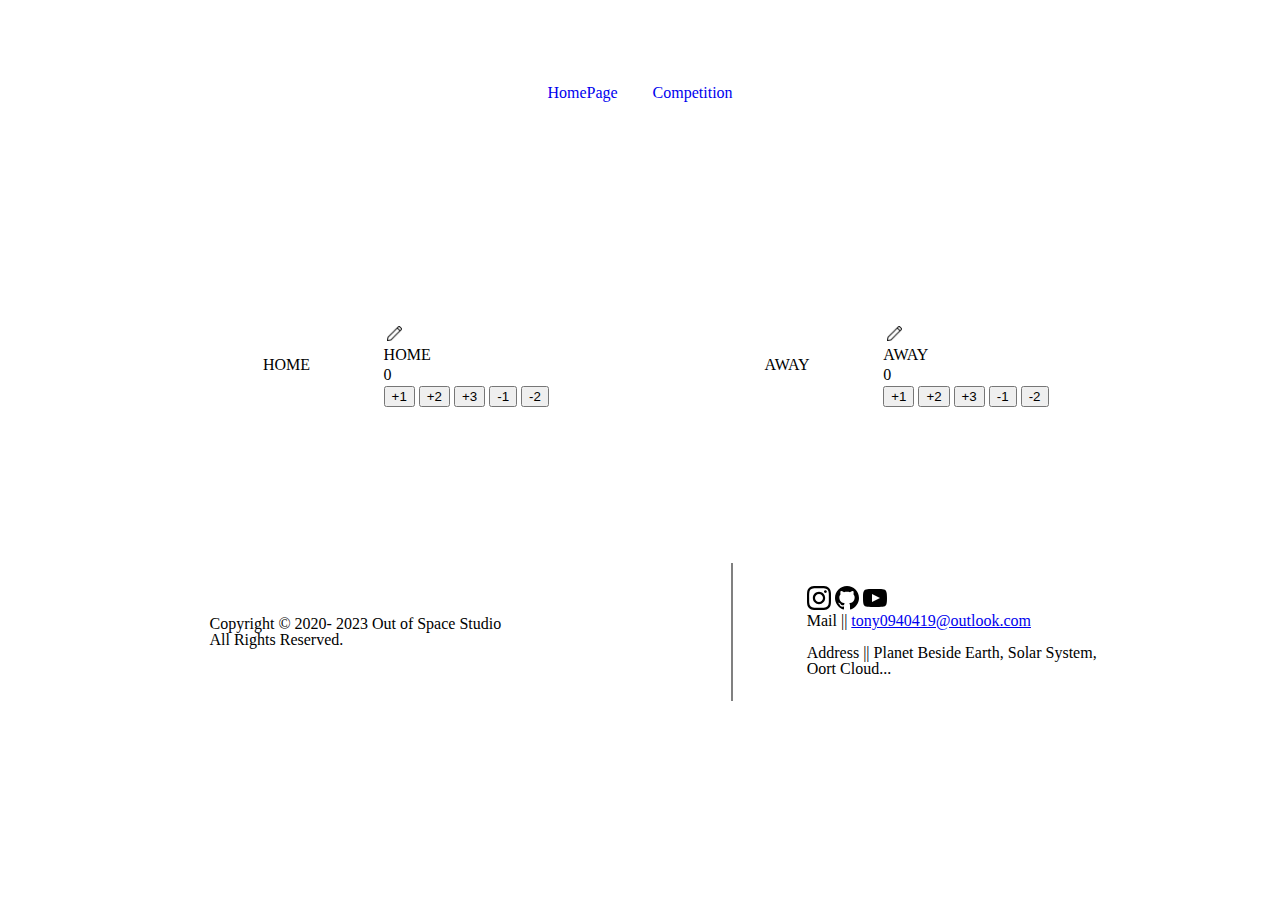
<file: template/scoreboard.html>
<!DOCTYPE html>
<html lang="zh-tw">

    <head>
        
        <!-- Meta Setting -->
        <meta charset="utf-8">
        <meta name="viewpoint" content="width-device= width, initial-scale= 1, user-scalable= no">
        <meta name="author" content="JelyF1shhhhhh">
        <meta name="copyright" content="Out of Space Studio">
        <meta 
            name="title" 
            content="ScoreBoard- A Simple Board for YZU CSE Basketball Team"
        /> 
        <title>ScoreBoard- A Simple Board for YZU CSE Basketball Team</title>
        <link rel="icon" href="./images/favicon.ico">
        <!-- End -->

        <!-- Linked Style -->
        <link rel="stylesheet" href="../src/css/main.css">
        <link rel="stylesheet" href="../src/css/header.css">
        <link rel="stylesheet" href="../src/css/footer.css">

        <link rel="stylesheet" href="../src/css/board.css">
        <!-- End -->

        <!-- Import JavaScript File(s) -->
        <script type="text/javascript" src="../src/js/score.js"></script>
        <!-- End -->
        
        <!-- nav Bar -->
        <nav id="header-nav" role="navigation">
            <a href="./index.html" class="non-decorate tab">HomePage</a>
            <a href="./competition.html" class="non-decorate tab">Competition</a>
            <!-- <a href="./about.html" class="non-decorate tab">About</a> -->
        </nav>
        <!-- End -->
        
        <!-- Script -->
        <script>

            window.addEventListener("load", (event) => {
                INIT_time();
            });
        </script>
        <!-- End -->

    </head>
    <body>
        
        <!-- HomePage -->
        <article class="mainBoard">
            <div class="wrapper">
                <h2>HOME</h2>
                <div class="HOME">
                    
                    <div class="Team-Name child">

                        <img src="../src/images/pencil.png" alt="modify" onclick="HOME.m_tName(undefined)">
                        <p class="hName">HOME</p>
                    </div>
                    
                    <div class="Team-Point child">

                        <p class="hPoint">0</p>
                    </div>
                    
                    <div class="Operate child">
                        <input class="i_Button" type="button" value="+1" onclick="HOME.addPoint(0, 1)">
                        <input class="i_Button" type="button" value="+2" onclick="HOME.addPoint(0, 2)">
                        <input class="i_Button" type="button" value="+3" onclick="HOME.addPoint(0, 3)">
                        <input class="i_Button" type="button" value="-1" onclick="HOME.minusPoint(undefined, 1)">
                        <input class="i_Button" type="button" value="-2" onclick="HOME.minusPoint(undefined, 2)">
                    </div>
                    
                </div>
                
                <hr class="scoreboard-hr">

                <h2>AWAY</h2>    
                <div class="AWAY">

                    <div class="Team-Name child">

                        <img src="../src/images/pencil.png" alt="modify" onclick="AWAY.m_tName(undefined)">
                        <p class="aName">AWAY</p>
                    </div>
                    
                    <div class="Team-Point child">

                        <p class="aPoint">0</p>
                    </div>
                    
                    <div class="Operate child">
                    
                        <input class="i_Button AWAY" type="button" value="+1" onclick="AWAY.addPoint(0, 1)">
                        <input class="i_Button AWAY" type="button" value="+2" onclick="AWAY.addPoint(0, 2)">
                        <input class="i_Button AWAY" type="button" value="+3" onclick="AWAY.addPoint(0, 3)">
                        <input class="i_Button AWAY" type="button" value="-1" onclick="AWAY.minusPoint(undefined, 1)">
                        <input class="i_Button AWAY" type="button" value="-2" onclick="AWAY.minusPoint(undefined, 2)">
                    </div>
                </div>
            </div>
        </article>

        <!-- End -->
        
        <!-- No Script -->
        <noscript> Please Enable JavaScript to Fully Experience This Site :D </noscript>
        <!-- End -->

        <!-- FOOTER -->
        
        <footer class="site-footer">
    
            <div class="wrapper">
                
                <div class="left-footer">
                    <p>Copyright &copy; 2020- 2023 Out of Space Studio</p>
                    <p>All Rights Reserved.</p>
                </div>
                <hr class="footer-hr">
                <div class="right-footer">
                    <div class="icon-box">
                        <a class="non-decorate" href="https://www.instagram.com/70ny._.w419.h/" target="_blank">
                            <svg xmlns="http://www.w3.org/2000/svg" width="24" height="24" viewBox="0 0 24 24"><path d="M12 2.163c3.204 0 3.584.012 4.85.07 3.252.148 4.771 1.691 4.919 4.919.058 1.265.069 1.645.069 4.849 0 3.205-.012 3.584-.069 4.849-.149 3.225-1.664 4.771-4.919 4.919-1.266.058-1.644.07-4.85.07-3.204 0-3.584-.012-4.849-.07-3.26-.149-4.771-1.699-4.919-4.92-.058-1.265-.07-1.644-.07-4.849 0-3.204.013-3.583.07-4.849.149-3.227 1.664-4.771 4.919-4.919 1.266-.057 1.645-.069 4.849-.069zm0-2.163c-3.259 0-3.667.014-4.947.072-4.358.2-6.78 2.618-6.98 6.98-.059 1.281-.073 1.689-.073 4.948 0 3.259.014 3.668.072 4.948.2 4.358 2.618 6.78 6.98 6.98 1.281.058 1.689.072 4.948.072 3.259 0 3.668-.014 4.948-.072 4.354-.2 6.782-2.618 6.979-6.98.059-1.28.073-1.689.073-4.948 0-3.259-.014-3.667-.072-4.947-.196-4.354-2.617-6.78-6.979-6.98-1.281-.059-1.69-.073-4.949-.073zm0 5.838c-3.403 0-6.162 2.759-6.162 6.162s2.759 6.163 6.162 6.163 6.162-2.759 6.162-6.163c0-3.403-2.759-6.162-6.162-6.162zm0 10.162c-2.209 0-4-1.79-4-4 0-2.209 1.791-4 4-4s4 1.791 4 4c0 2.21-1.791 4-4 4zm6.406-11.845c-.796 0-1.441.645-1.441 1.44s.645 1.44 1.441 1.44c.795 0 1.439-.645 1.439-1.44s-.644-1.44-1.439-1.44z"/></svg>
                        </a>
                        <a class="non-decorate" href="https://github.com/JelyFishhhhhh" target="_blank">
                            <svg xmlns="http://www.w3.org/2000/svg" width="24" height="24" viewBox="0 0 24 24"><path d="M12 0c-6.626 0-12 5.373-12 12 0 5.302 3.438 9.8 8.207 11.387.599.111.793-.261.793-.577v-2.234c-3.338.726-4.033-1.416-4.033-1.416-.546-1.387-1.333-1.756-1.333-1.756-1.089-.745.083-.729.083-.729 1.205.084 1.839 1.237 1.839 1.237 1.07 1.834 2.807 1.304 3.492.997.107-.775.418-1.305.762-1.604-2.665-.305-5.467-1.334-5.467-5.931 0-1.311.469-2.381 1.236-3.221-.124-.303-.535-1.524.117-3.176 0 0 1.008-.322 3.301 1.23.957-.266 1.983-.399 3.003-.404 1.02.005 2.047.138 3.006.404 2.291-1.552 3.297-1.23 3.297-1.23.653 1.653.242 2.874.118 3.176.77.84 1.235 1.911 1.235 3.221 0 4.609-2.807 5.624-5.479 5.921.43.372.823 1.102.823 2.222v3.293c0 .319.192.694.801.576 4.765-1.589 8.199-6.086 8.199-11.386 0-6.627-5.373-12-12-12z"/></svg>
                        </a>
                        <a class="footer-button non-decorate" href="https://www.youtube.com/channel/UCFOqpAOUPNXM3IUkbNLAs7A" target="_blank">
                            <svg xmlns="http://www.w3.org/2000/svg" width="24" height="24" viewBox="0 0 24 24"><path d="M19.615 3.184c-3.604-.246-11.631-.245-15.23 0-3.897.266-4.356 2.62-4.385 8.816.029 6.185.484 8.549 4.385 8.816 3.6.245 11.626.246 15.23 0 3.897-.266 4.356-2.62 4.385-8.816-.029-6.185-.484-8.549-4.385-8.816zm-10.615 12.816v-8l8 3.993-8 4.007z"/></svg>
                        </a>
                    </div>
                    <div class="text-box">
                        Mail || <a class="mail" href="mailto:tony0940419@outlook.com"> tony0940419@outlook.com </a>
                    </div>
                    <br>
                    <div class="text-box">
                        Address || <span class="address">Planet Beside Earth, Solar System, Oort Cloud...</span>
                    </div>
                </div>
            </div>
        </footer>

        <!-- End -->
    </body>
</html>
</file>
<file: src/css/header.css>
#header-nav{
    display: flex;
    align-items: center;
    justify-content: center;
    margin: 35px;
    padding: 50px;
    height: 100%;
}

.tab{

    margin-left: 17.5px;
    margin-right: 17.5px;
}
</file>
<file: src/css/footer.css>
.site-footer{

    display: flex;
    flex-direction: column;
    align-items: center;
    justify-content: center;
    margin-top: 3.5px;
    padding-top: 3.5px;
    height: 170px;

}
.site-footer .wrapper{

    height: 100%;
    width: 70%;
    display: flex;
    justify-content: center;
    align-items: center;
    padding-left: 35px;
    gap: 70px;
}

.footer-hr{

    height: 80%;
    margin: 0px 3.5px;
    border-style: solid;
    border-width: 1px;

}

.left-footer{

    flex: 3;
}

.right-footer{

    flex: 2;
    display: flex;
    flex-direction: column;
}
</file>
<file: src/css/board.css>
img{

    height: 15px;
    margin: 3.5px;
}

.mainBoard{

    display: flex;
    flex-direction: column;
    align-items: center;
    justify-content: center;
    margin-top: 3.5px;
    padding-top: 3.5px;
    height: 350px;
    
}

.mainBoard .wrapper{

    height: 100%;
    width: 70%;
    display: flex;
    justify-content: center;
    align-items: center;
    padding-left: 35px;
    gap: 70px;
}


.scoreboard-hr{

    height: 80%;
    margin: 0px 35px 35px;
    border-style: solid;
    border-width: 1px;
    color: transparent;
}

.home{

    flex: 3;
}

.away{

    flex: 2;
    display: flex;
    flex-direction: column;
}

.child{

    margin: 3.5px;
}
</file>
<file: src/css/main.css>
/* Reset.css */

html, body, div, span, applet, object, iframe,
h1, h2, h3, h4, h5, h6, p, blockquote, pre,
a, abbr, acronym, address, big, cite, code,
del, dfn, em, img, ins, kbd, q, s, samp,
small, strike, strong, sub, sup, tt, var,
b, u, i, center,
dl, dt, dd, ol, ul, li,
fieldset, form, label, legend,
table, caption, tbody, tfoot, thead, tr, th, td,
article, aside, canvas, details, embed, 
figure, figcaption, footer, header, hgroup, 
menu, nav, output, ruby, section, summary,
time, mark, audio, video {
	margin: 0;
	padding: 0;
	border: 0;
	font-size: 100%;
	font: inherit;
	vertical-align: baseline;
}
/* HTML5 display-role reset for older browsers */
article, aside, details, figcaption, figure, 
footer, header, hgroup, menu, nav, section {
	display: block;
}
body {
	line-height: 1;
}
ol, ul {
	list-style: none;
}
blockquote, q {
	quotes: none;
}
blockquote:before, blockquote:after,
q:before, q:after {
	content: '';
	content: none;
}
table {
	border-collapse: collapse;
	border-spacing: 0;
}


/* Custom */
.non-decorate{

	text-decoration: none;
}
.right-align{
	text-align: right;
}
</file>
